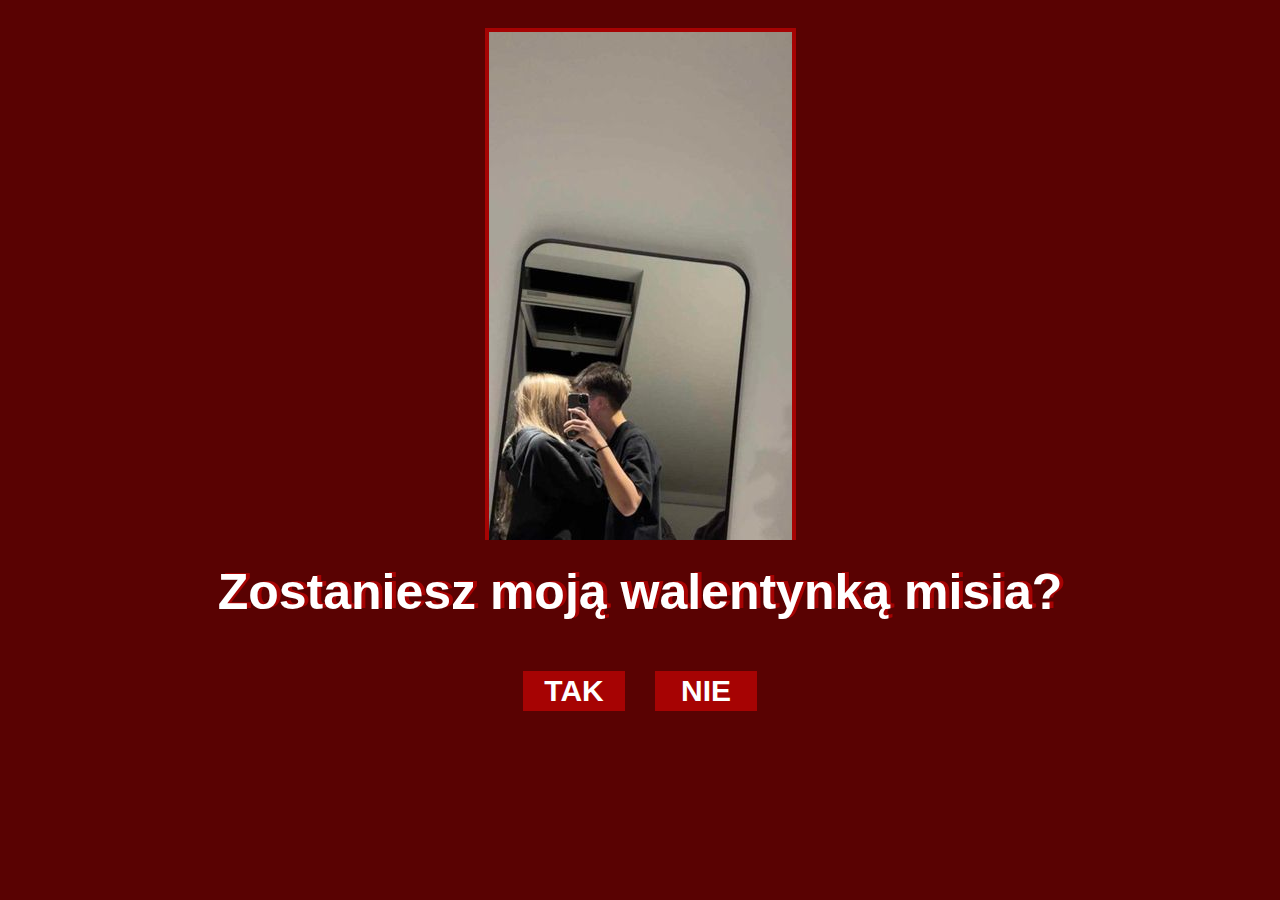
<file: index.html>
<!DOCTYPE html>
<html>
<head>
    <meta charset='utf-8'>
    <meta http-equiv='X-UA-Compatible' content='IE=edge'>
    <title>Walentynki</title>
    <meta name='viewport' content='width=device-width, initial-scale=1'>
    <link rel='stylesheet' type='text/css' media='screen' href='main.css'>
    <script></script>
</head>
<body>
   <div id="zdjtl" style="text-align: center"><img id="zdj" src="img.jpg"></div> 
   <div id="napistl" style="text-align: center">
        <p id="napis">Zostaniesz moją walentynką misia?</p>
        <a href="druga.html"><input id="tak" type="button" value="TAK"></a>
        <input id="nie" type="button" value="NIE">
    </div>
</body>
</html>
</file>
<file: main.css>
@media only screen and (max-width: 1920px) 
{
    body{
        background-color: #590202;
    }
    #zdjtl{
        width: 100%;
        background-color: #590202;
        height: 550px;
        position: absolute;
        left:0%;
        top:0%;
    }
    #zdj{
        max-width: 100%;
        height: auto;
        position: relative;
        top:5%;
        border-style: solid;
        border-color: #A60303;
        border-width:4px;
    }
    #napistl{
        position: absolute;
        top:60%;
        left:0%;
        background-color: #590202;
        width: 100%;
        height: 30%;
    }
    #napis{
        color: white !important;
        font-size: 50px;
        font-weight: bold;
        position: relative;
        top:-10%;
        text-shadow: 4px -1px 0px rgba(166, 3, 3, 1);
        font-family:'Gill Sans', 'Gill Sans MT', Calibri, 'Trebuchet MS', sans-serif; 
        max-width: 100%;
        height: auto; 
    }
    #tak{
        width: 8%;
        height: 16%;
        color:white !important;
        background-color: #A60303;
        border-style: solid !important;
        border-color: #A60303;
        position: relative;
        left:-1%;
        top:-10%;
        font-weight: bolder;
        font-size: 30px;
        font-family:'Gill Sans', 'Gill Sans MT', Calibri, 'Trebuchet MS', sans-serif;
        max-width: 100%;
        height: auto;
    }
    #nie{
        width: 8%;
        height: 16%;
        color:white !important;
        background-color: #A60303;
        border-style: solid !important;
        border-color: #A60303;
        position: relative;
        left:1%;
        top:-10%;
        font-weight: bolder;
        font-size: 30px;
        font-family:'Gill Sans', 'Gill Sans MT', Calibri, 'Trebuchet MS', sans-serif;
        max-width: 100%;
        height: auto;
    }
    #tak:hover{
        width: 8%;
        height: 16%;
        color:white !important;
        background-color: green;
        border-style: solid !important;
        border-color: green;
        position: relative;
        left:-1%;
        top:-10%;
        font-weight: bolder;
        font-size: 30px;
        font-family:'Gill Sans', 'Gill Sans MT', Calibri, 'Trebuchet MS', sans-serif;
        max-width: 100%;
        height: auto;
        cursor: pointer;
    }
    #nie:hover{
        width: 8%;
        height: 16%;
        color:white !important;
        background-color: #A60303;
        border-style: solid !important;
        border-color: #A60303;
        position: relative;
        left:10%;
        top:-10%;
        font-weight: bolder;
        font-size: 30px;
        font-family:'Gill Sans', 'Gill Sans MT', Calibri, 'Trebuchet MS', sans-serif;
        max-width: 100%;
        height: auto;
        cursor: pointer;
    }
}

@media only screen and (max-width: 1170px) {
    body{
        background-color: #590202;
    }
    #zdjtl{
        width: 100%;
        background-color: #590202;
        height: 550px;
        position: absolute;
        left:0%;
        top:0%;
    }
    #zdj{
        max-width: 100%;
        height: auto;
        position: relative;
        top:20%;
        border-style: solid;
        border-color: #A60303;
        border-width:4px;
        width: 909px;
        height: 1512px;
    }
    #napistl{
        position: absolute;
        top:75%;
        left:0%;
        background-color: #590202;
        width: 100%;
        height: 30%;
    }
    #napis{
        color: white !important;
        font-size: 70px;
        font-weight: bold;
        position: relative;
        top:-10%;
        text-shadow: 4px -1px 0px rgba(166, 3, 3, 1);
        font-family:'Gill Sans', 'Gill Sans MT', Calibri, 'Trebuchet MS', sans-serif; 
        max-width: 100%;
        height: auto; 
    }
    #tak{
        width: 8%;
        height: 16%;
        color:white !important;
        background-color: #A60303;
        border-style: solid !important;
        border-color: #A60303;
        position: relative;
        left:-1%;
        top:-10%;
        font-weight: bolder;
        font-size: 30px;
        font-family:'Gill Sans', 'Gill Sans MT', Calibri, 'Trebuchet MS', sans-serif;
        max-width: 100%;
        height: auto;
    }
    #nie{
        width: 8%;
        height: 16%;
        color:white !important;
        background-color: #A60303;
        border-style: solid !important;
        border-color: #A60303;
        position: relative;
        left:1%;
        top:-10%;
        font-weight: bolder;
        font-size: 30px;
        font-family:'Gill Sans', 'Gill Sans MT', Calibri, 'Trebuchet MS', sans-serif;
        max-width: 100%;
        height: auto;
    }
    #tak:hover{
        width: 8%;
        height: 16%;
        color:white !important;
        background-color: green;
        border-style: solid !important;
        border-color: green;
        position: relative;
        left:-1%;
        top:-10%;
        font-weight: bolder;
        font-size: 30px;
        font-family:'Gill Sans', 'Gill Sans MT', Calibri, 'Trebuchet MS', sans-serif;
        max-width: 100%;
        height: auto;
        cursor: pointer;
    }
    #nie:hover{
        width: 8%;
        height: 16%;
        color:white !important;
        background-color: #A60303;
        border-style: solid !important;
        border-color: #A60303;
        position: relative;
        left:10%;
        top:-10%;
        font-weight: bolder;
        font-size: 30px;
        font-family:'Gill Sans', 'Gill Sans MT', Calibri, 'Trebuchet MS', sans-serif;
        max-width: 100%;
        height: auto;
        cursor: pointer;
    }
}



@media only screen and (max-width: 1080px) {
    body{
        background-color: #590202;
    }
    #zdjtl{
        width: 100%;
        background-color: #590202;
        height: 550px;
        position: absolute;
        left:0%;
        top:0%;
    }
    #zdj{
        max-width: 100%;
        height: auto;
        position: relative;
        top:15%;
        border-style: solid;
        border-color: #A60303;
        border-width:4px;
        width: 303px;
        height: 540px;
    }
    #napistl{
        position: absolute;
        top:55%;
        left:0%;
        background-color: #590202;
        width: 100%;
        height: 30%;
    }
    #napis{
        color: white !important;
        font-size: 70px;
        font-weight: bold;
        position: relative;
        top:-10%;
        text-shadow: 4px -1px 0px rgba(166, 3, 3, 1);
        font-family:'Gill Sans', 'Gill Sans MT', Calibri, 'Trebuchet MS', sans-serif; 
        max-width: 100%;
        height: auto; 
    }
    #tak{
        width: 8%;
        height: 16%;
        color:white !important;
        background-color: #A60303;
        border-style: solid !important;
        border-color: #A60303;
        position: relative;
        left:-1%;
        top:-10%;
        font-weight: bolder;
        font-size: 30px;
        font-family:'Gill Sans', 'Gill Sans MT', Calibri, 'Trebuchet MS', sans-serif;
        max-width: 100%;
        height: auto;
    }
    #nie{
        width: 8%;
        height: 16%;
        color:white !important;
        background-color: #A60303;
        border-style: solid !important;
        border-color: #A60303;
        position: relative;
        left:1%;
        top:-10%;
        font-weight: bolder;
        font-size: 30px;
        font-family:'Gill Sans', 'Gill Sans MT', Calibri, 'Trebuchet MS', sans-serif;
        max-width: 100%;
        height: auto;
    }
    #tak:hover{
        width: 8%;
        height: 16%;
        color:white !important;
        background-color: green;
        border-style: solid !important;
        border-color: green;
        position: relative;
        left:-1%;
        top:-10%;
        font-weight: bolder;
        font-size: 30px;
        font-family:'Gill Sans', 'Gill Sans MT', Calibri, 'Trebuchet MS', sans-serif;
        max-width: 100%;
        height: auto;
        cursor: pointer;
    }
    #nie:hover{
        width: 8%;
        height: 16%;
        color:white !important;
        background-color: #A60303;
        border-style: solid !important;
        border-color: #A60303;
        position: relative;
        left:10%;
        top:-10%;
        font-weight: bolder;
        font-size: 30px;
        font-family:'Gill Sans', 'Gill Sans MT', Calibri, 'Trebuchet MS', sans-serif;
        max-width: 100%;
        height: auto;
        cursor: pointer;
    }
}
</file>
